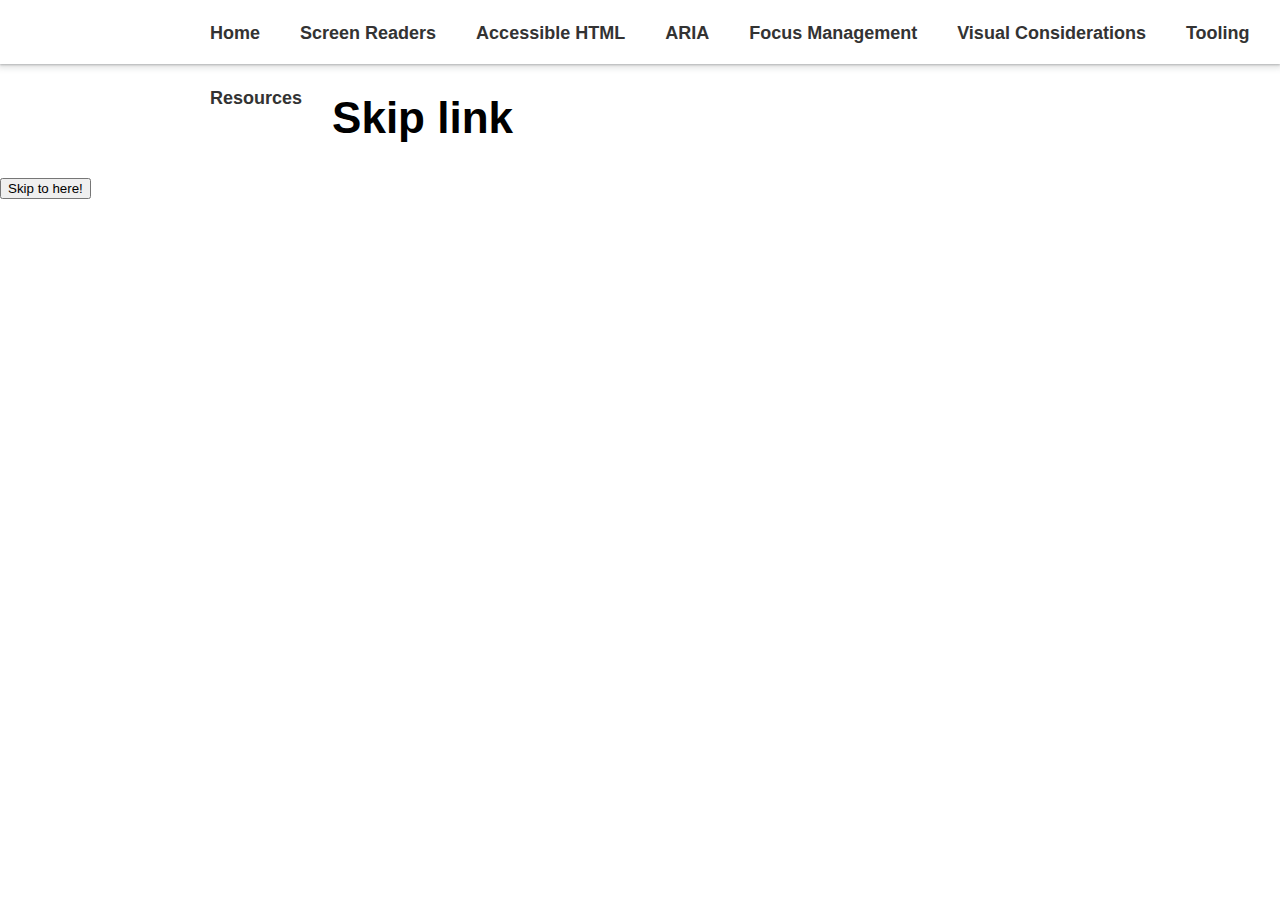
<file: skiplink/index.html>
<!DOCTYPE html>
<html lang="en">
  <head>
    <meta charset="UTF-8" />
    <meta http-equiv="X-UA-Compatible" content="IE=edge" />
    <meta name="viewport" content="width=device-width, initial-scale=1.0" />
    <title>Skip Link</title>
    <link rel="stylesheet" href="./styles.css" />
  </head>
  <body>
    <header>
      <ul>
        <a href="#main" class="visible-hidden">Jump directly </a>
        <li><a href="#">Home</a></li>
        <li>
          <a href="#">Screen Readers</a>
        </li>
        <li>
          <a href="#">Accessible HTML</a>
        </li>
        <li>
          <a href="#">ARIA</a>
        </li>
        <li>
          <a href="#">Focus Management</a>
        </li>
        <li>
          <a href="#">Visual Considerations</a>
        </li>
        <li>
          <a href="#">Tooling</a>
        </li>
        <li>
          <a href="#">Resources</a>
        </li>
      </ul>
    </header>
    <div id="container">
      <h1>Skip link</h1>
      <button id="main">Skip to here!</button>
    </div>
  </body>
</html>
</file>
<file: skiplink/styles.css>
body {
  font-family: "HelveticaNeue-Light", "Helvetica Neue Light", "Helvetica Neue",
    Helvetica, Arial, "Lucida Grande", sans-serif;
  font-weight: 300;
  font-size: 22px;
  margin: 0;
}

header {
  box-shadow: 0 1px 2px 0 rgb(60 64 67 / 30%), 0 2px 6px 2px rgb(60 64 67 / 15%);
  height: 64px;
  line-height: 64px;
  top: 0;
  width: 100%;
}

header ul {
  list-style: none;
  margin: 0;
  padding-left: 200px;
}

header ul li {
  float: left;
  margin-right: 20px;
  padding: 0 10px;
}

header ul li a {
  font-size: 18px;
  font-weight: bold;
  text-decoration: none;
  color: #333;
}

header ul li a:hover {
  border-bottom: 1px solid #333;
}

.visible-hidden {
  position: absolute;
  top: -1000px;
  left: -1000px;
  height: 1px;
  width: 1px;
  text-align: left;
  overflow: hidden;
}

.visible-hidden:active,
.visible-hidden:focus,
.visible-hidden:hover {
  left: 0;
  top: 0;
  width: auto;
  height: auto;
  overflow: visible;
}
</file>
